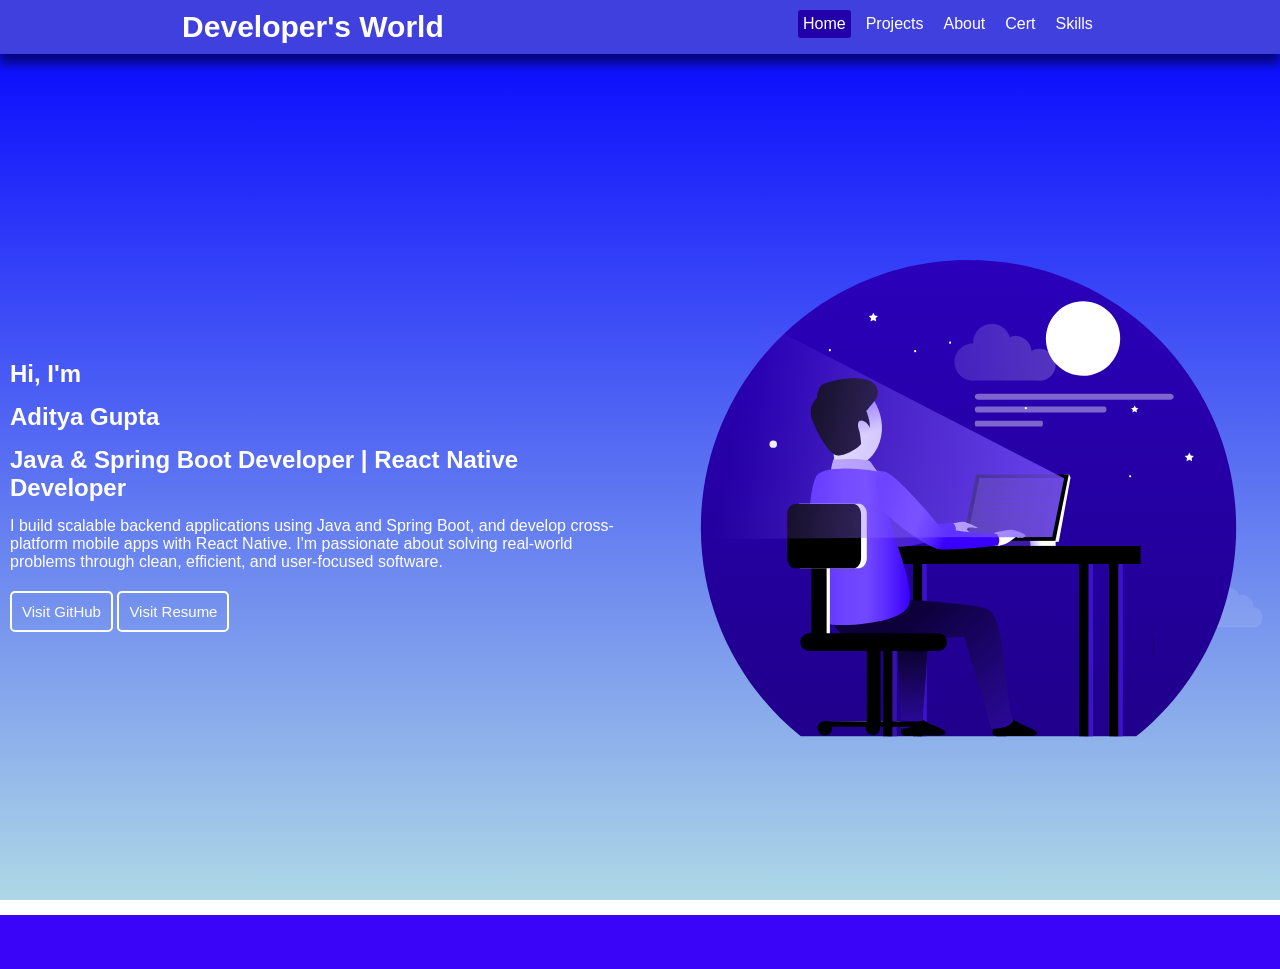
<file: index.html>
<!DOCTYPE html>
<html lang="en">
<head>
  <meta charset="UTF-8">
  <meta http-equiv="refresh" content="0; url=frontend/portfolio.html">
  <title>Redirecting...</title>
</head>
<body>
  Redirecting...
</body>
</html>
</file>
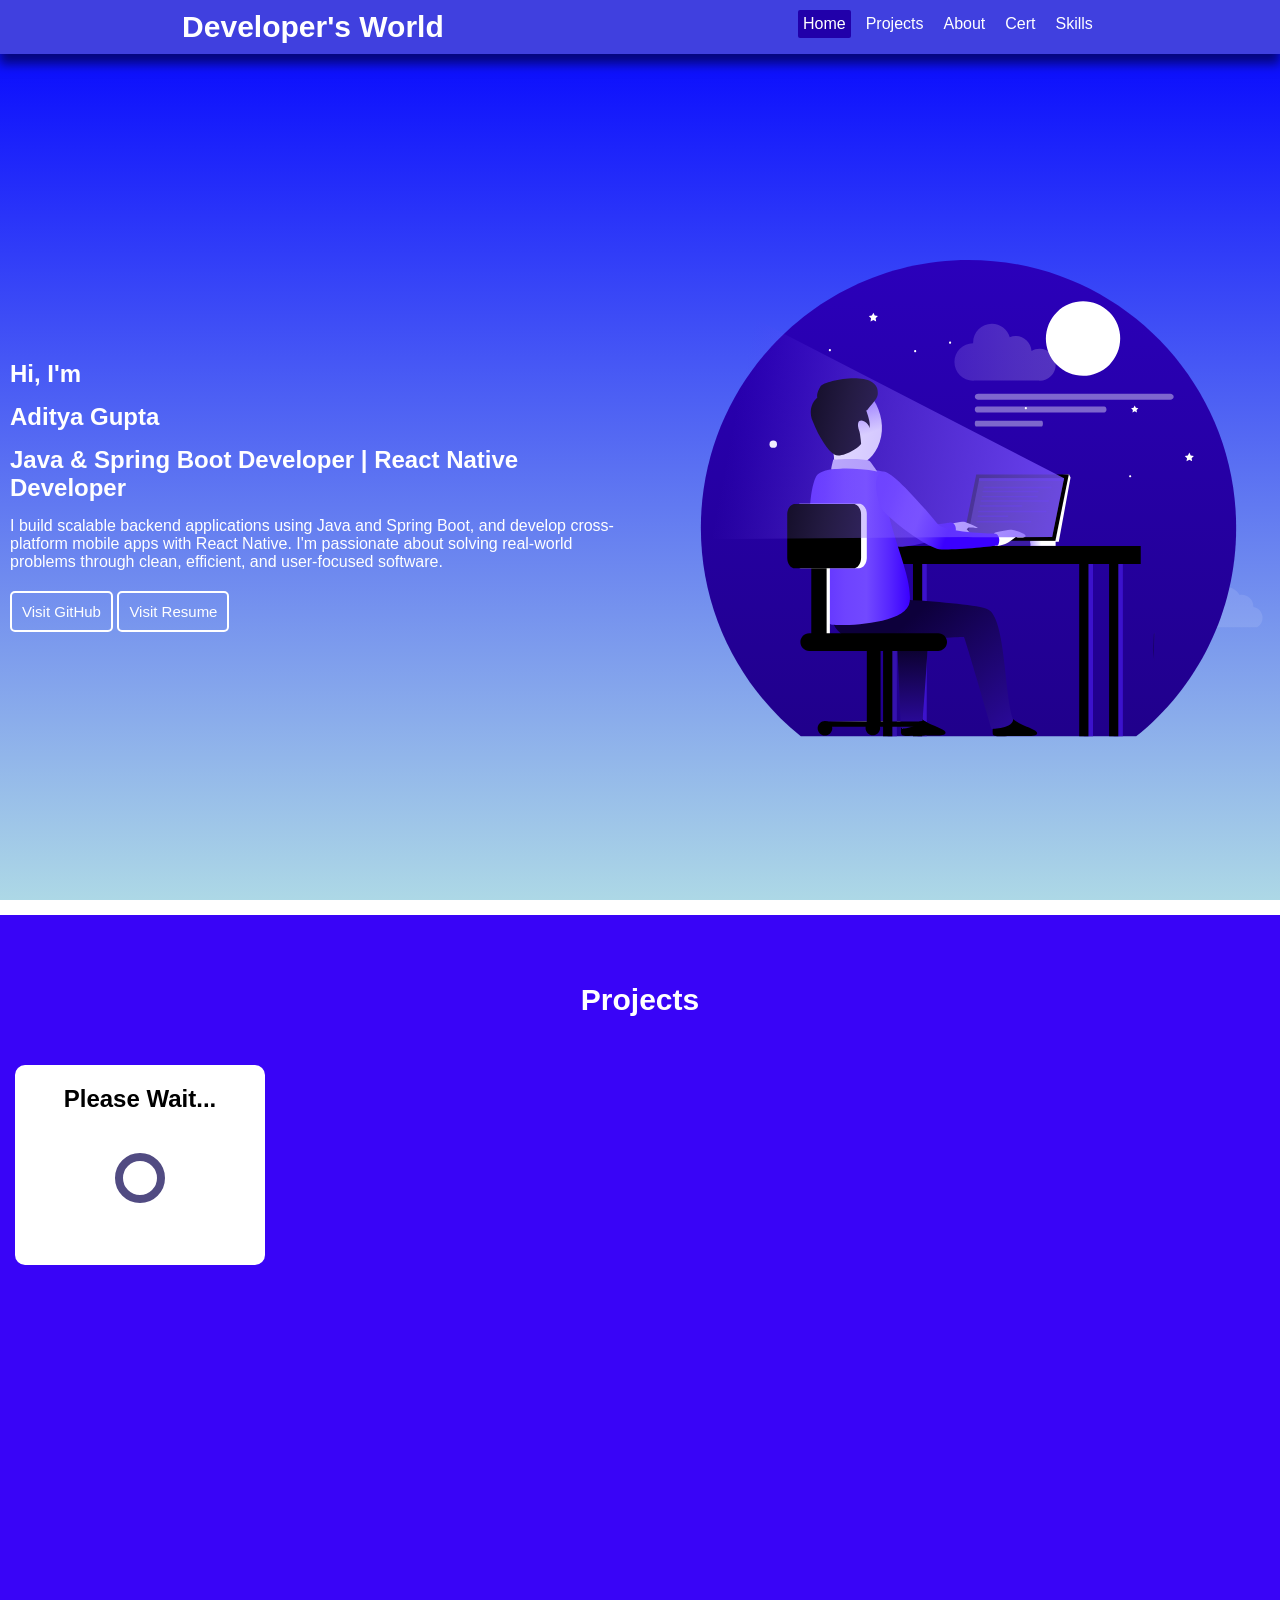
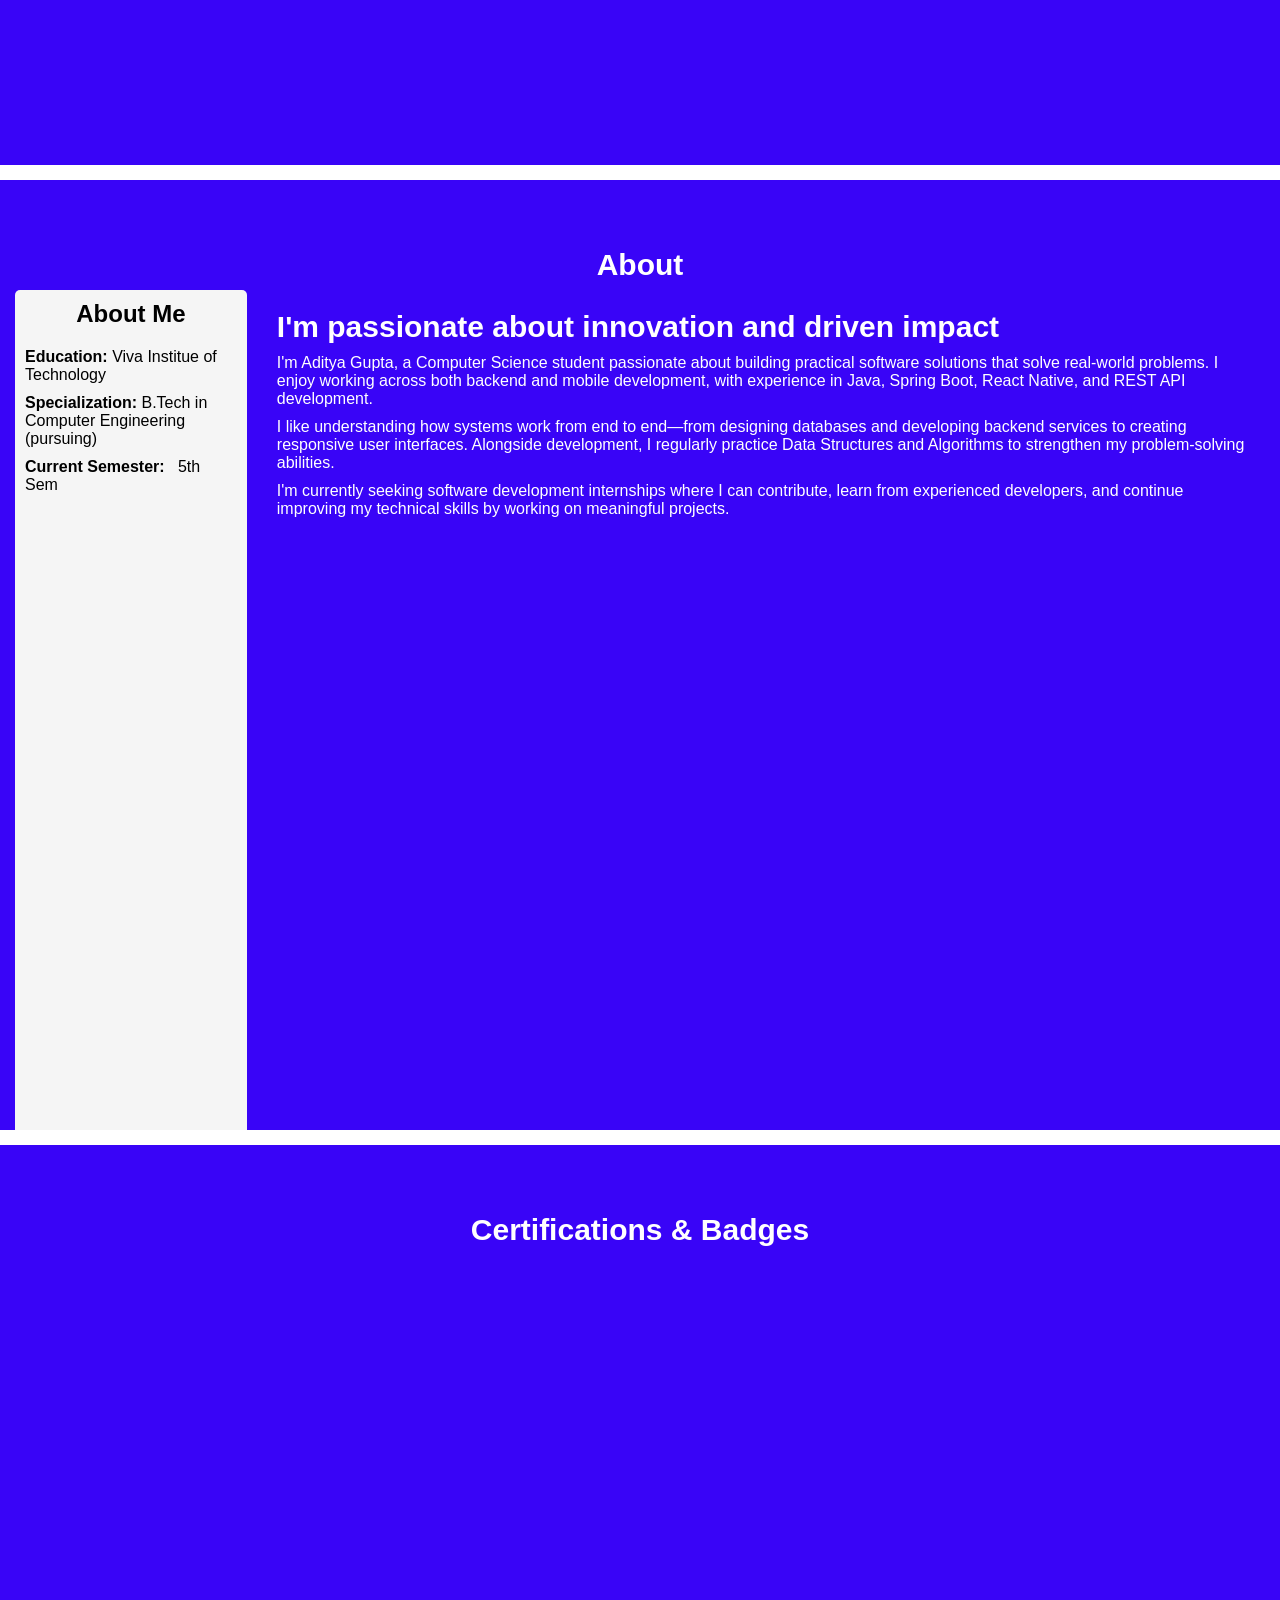
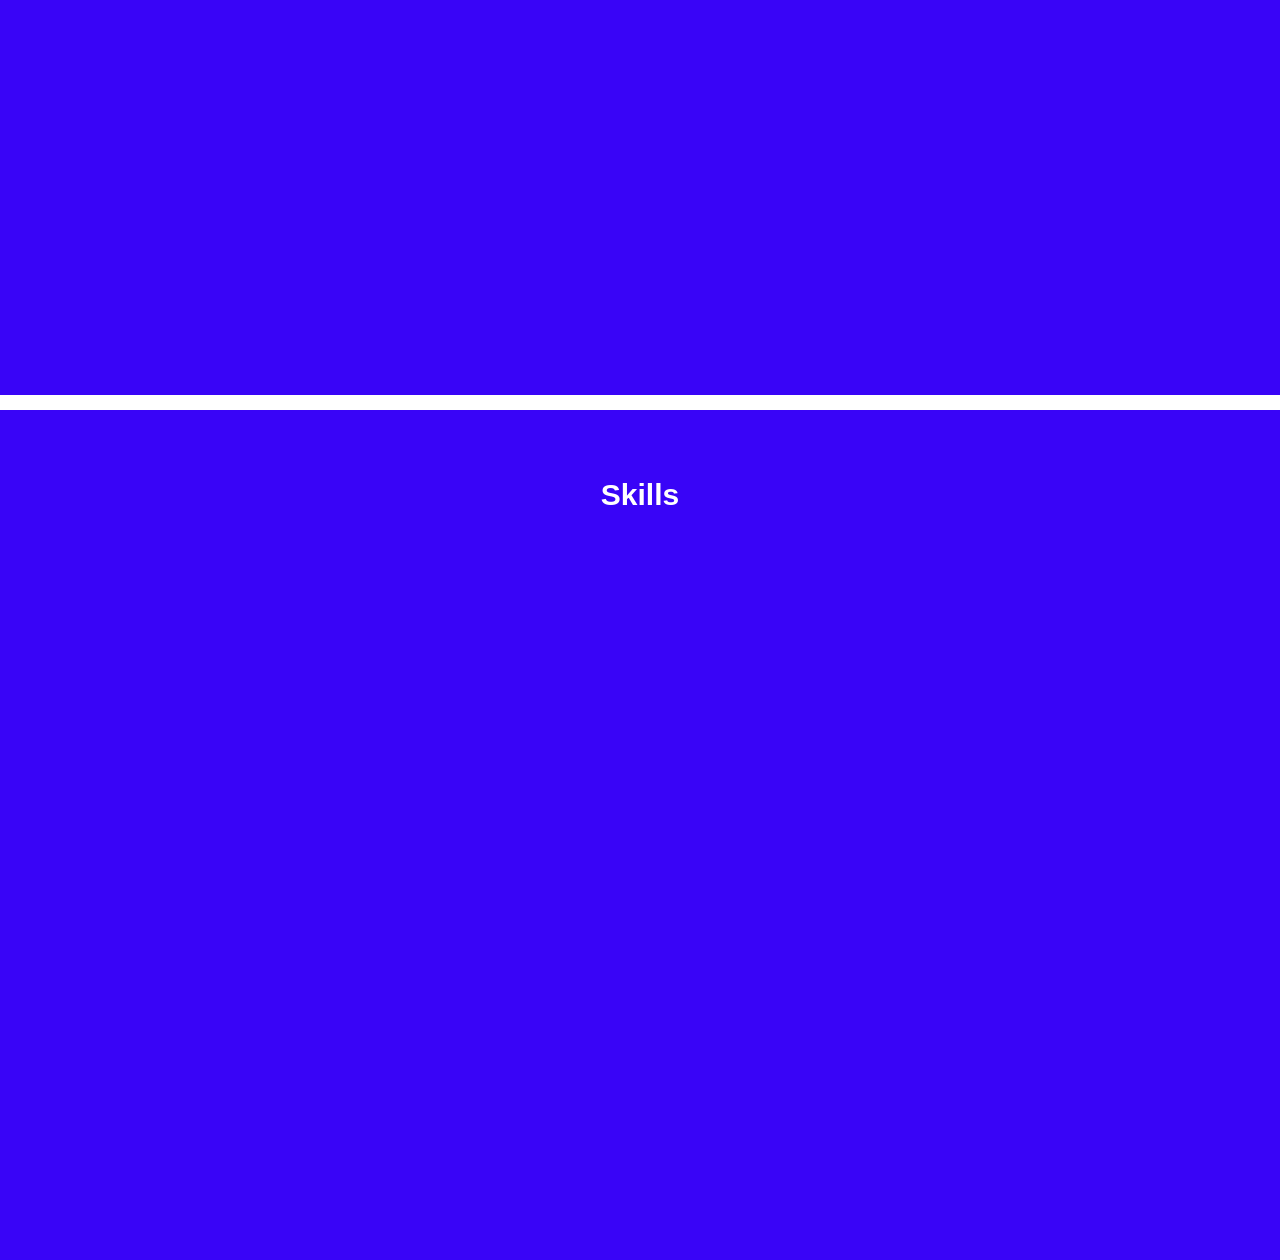
<file: portfolio.html>
<!DOCTYPE html>                                                                        
<html lang="en">
<head>
  <meta charset="UTF-8">
  <meta name="viewport" content="width=device-width, initial-scale=1.0">
  <title>Document</title>
  <link rel="stylesheet" href="portfolio.css">
  <link rel="stylesheet" href="loader.css">
</head>
<body>

  <header>
    <nav>
      <h2 id="headerText">Developer's World</h2>
        <div class="barBox">
           <span class="lineBar"></span>
           <span class="lineBar"></span>
           <span class="lineBar"></span>
        </div>
      <div class="box">
        <ul>
          <a href="#"><li class="buttonActive">Home</li></a>
           <a href="#projects"><li>Projects</li></a>
          <a href="#about"><li>About</li></a>
          <a href="#cert"><li>Cert</li></a>
          <a href="#skills"><li>Skills</li></a>
        </ul>
      </div> 
    </nav>
  </header>


   <main class="main-1"">
    <section class="left-section">
      <div class="heroText">
       <h1>Hi, I'm</h1>
       <h1>Aditya Gupta</h1>
       <h2>Java & Spring Boot Developer | React Native Developer</h2>
      <p>
      I build scalable backend applications using Java and Spring Boot, and develop cross-platform mobile apps with React Native. I'm passionate about solving real-world problems through clean, efficient, and user-focused software. 
      </p>
      </div>
       <div class="action">
         <button onclick='window.open("https://github.com/adityasantoshgupta223")'>Visit GitHub</button>
         <button onclick='window.open("https://drive.google.com/file/d/1ahldU1l53tw5AbUqfJwjg_hvTXVm_Czl/view?usp=drive_link")'>Visit Resume</button>
        </div>
    </section>
    <section class="right-section">
      <img src="./assets/images/man.svg" alt="Error in Uploading Image" />
     </section>
  </main> 

   <div class="bar"></div>

   <main class="projects" id="projects"">
    <p id="linkText">
        <span id="listText">
            <b>Projects</b>
        </span>
    </p>
     <div class="container"></div>
      <div  style="justify-self: center; align-self: center;" class="loaderBox">
        <h2>Please Wait...</h2>
        <div class="loader"></div>
       </div>
  </main>

  <div class="bar"></div>

<main class="about" id="about">
     <p id="linkText">
        <span id="listText">
            <b>About</b>
        </span>
    </p>

     <section class="bigSection">
     <section class="left-section-2">
      <h2>About Me</h2>
       <div class="desc" style="display: flex; flex-direction: column; gap: 10px;">
        <p><b>Education:</b> <span id="edu">Viva Institue of Technology</span></p>
        <p><b>Specialization:</b> <span id="spl">B.Tech in Computer Engineering (pursuing)</span></p>
        <p><b>Current Semester:</b> &nbsp <span id="spl">5th Sem</span></p>

       </div>
     </section>
    <section class="right-section-2">
      <p id="headerText">
        <b>I'm passionate about innovation and driven impact</b>
      </p>

      <p>
        I'm Aditya Gupta, a Computer Science student passionate about building practical software solutions that solve real-world problems. I enjoy working across both backend and mobile development, with experience in Java, Spring Boot, React Native, and REST API development.
        </p>

        <p>
          I like understanding how systems work from end to end—from designing databases and developing backend services to creating responsive user interfaces. Alongside development, I regularly practice Data Structures and Algorithms to strengthen my problem-solving abilities.
        </p>
        
        <p>
          I'm currently seeking software development internships where I can contribute, learn from experienced developers, and continue improving my technical skills by working on meaningful projects.
        </p>
    </section>
  </section>
  </main>

   <div class="bar"></div>
  
  <main class="cert" id="cert">
     <p id="linkText">
        <span id="listText">
            <b>Certifications & Badges</b>
        </span>
    </p>
    <div class="cert-container"></div>

   
  </main>


  <div class="bar"></div>
  <main class="skills" id="skills">
     <p id="linkText">
        <span id="listText">
            <b>Skills</b>
        </span>
    </p>
    <div class="skill-container">
      <div class="row"></div>
      </div>
    </div>
  </main> 

  <script src="config/api.js"></script>
  <script src="portfolio.js"></script>
</body>
</html>
</file>
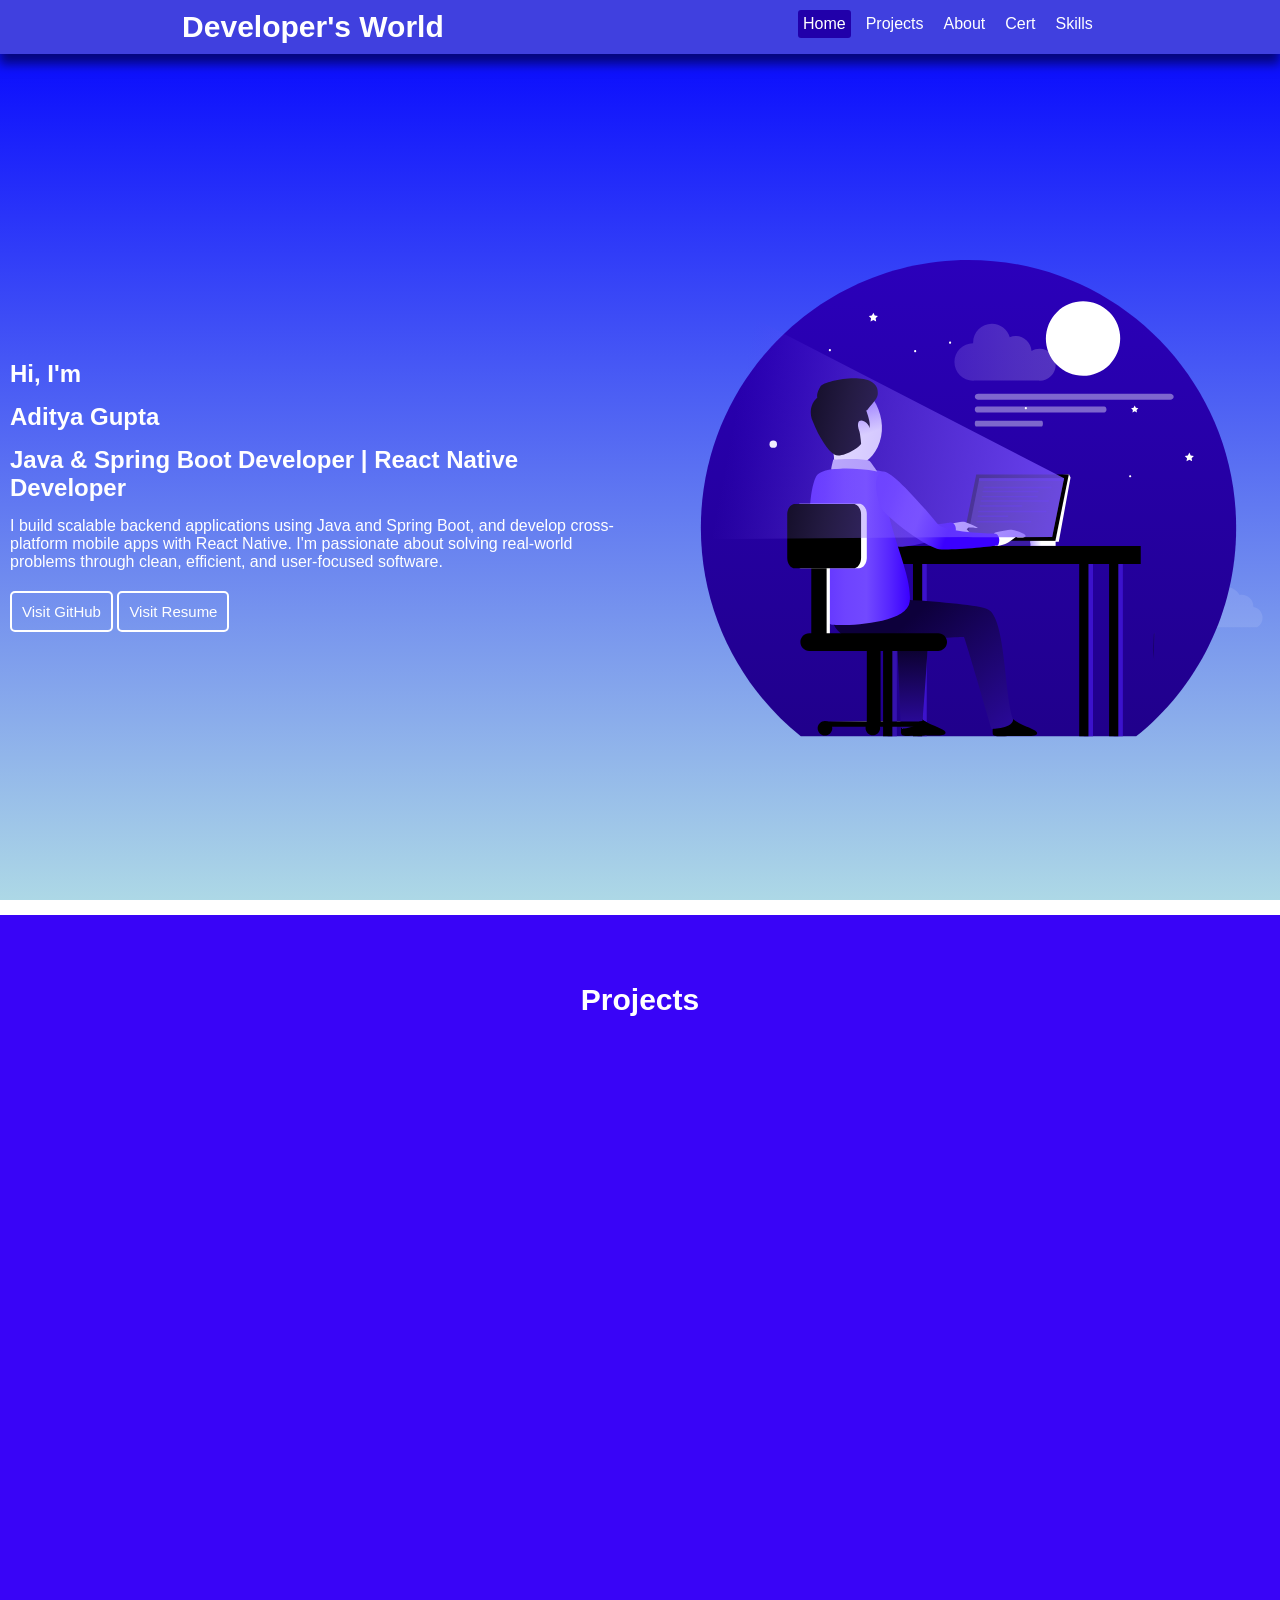
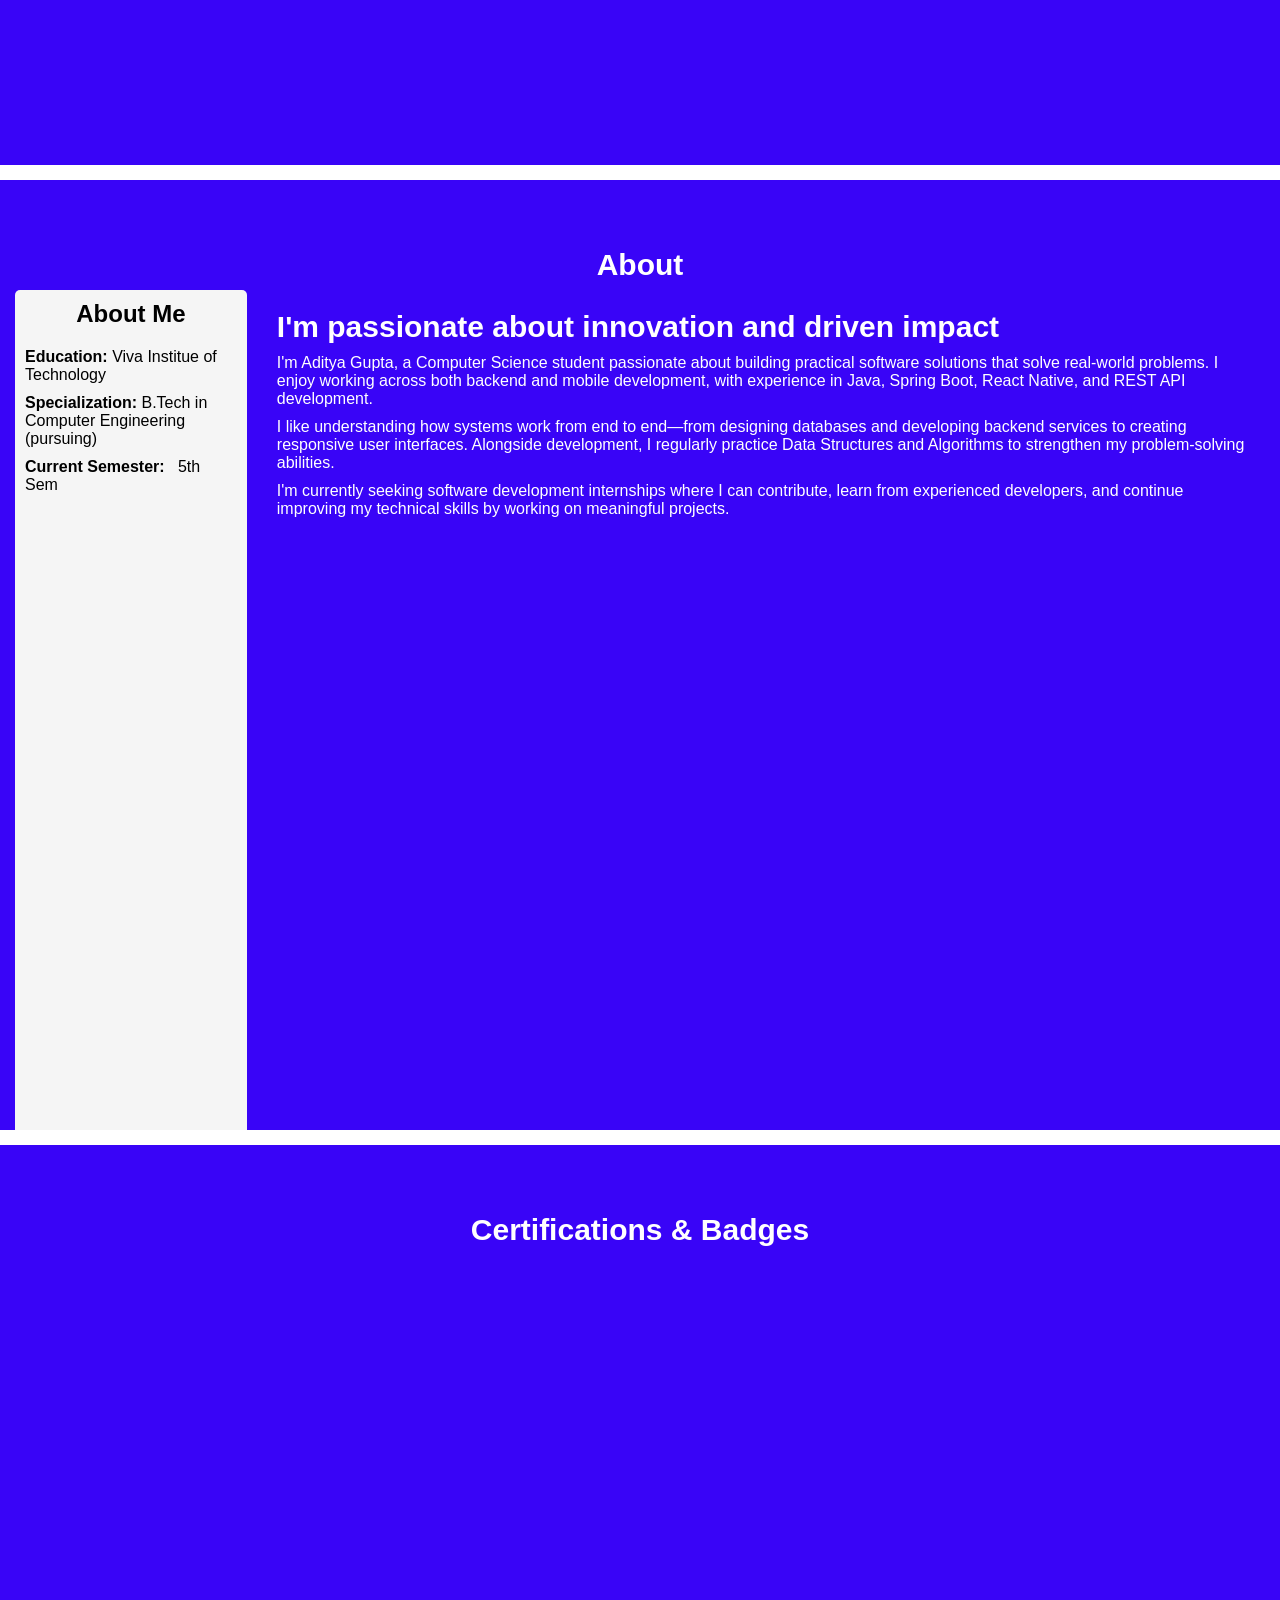
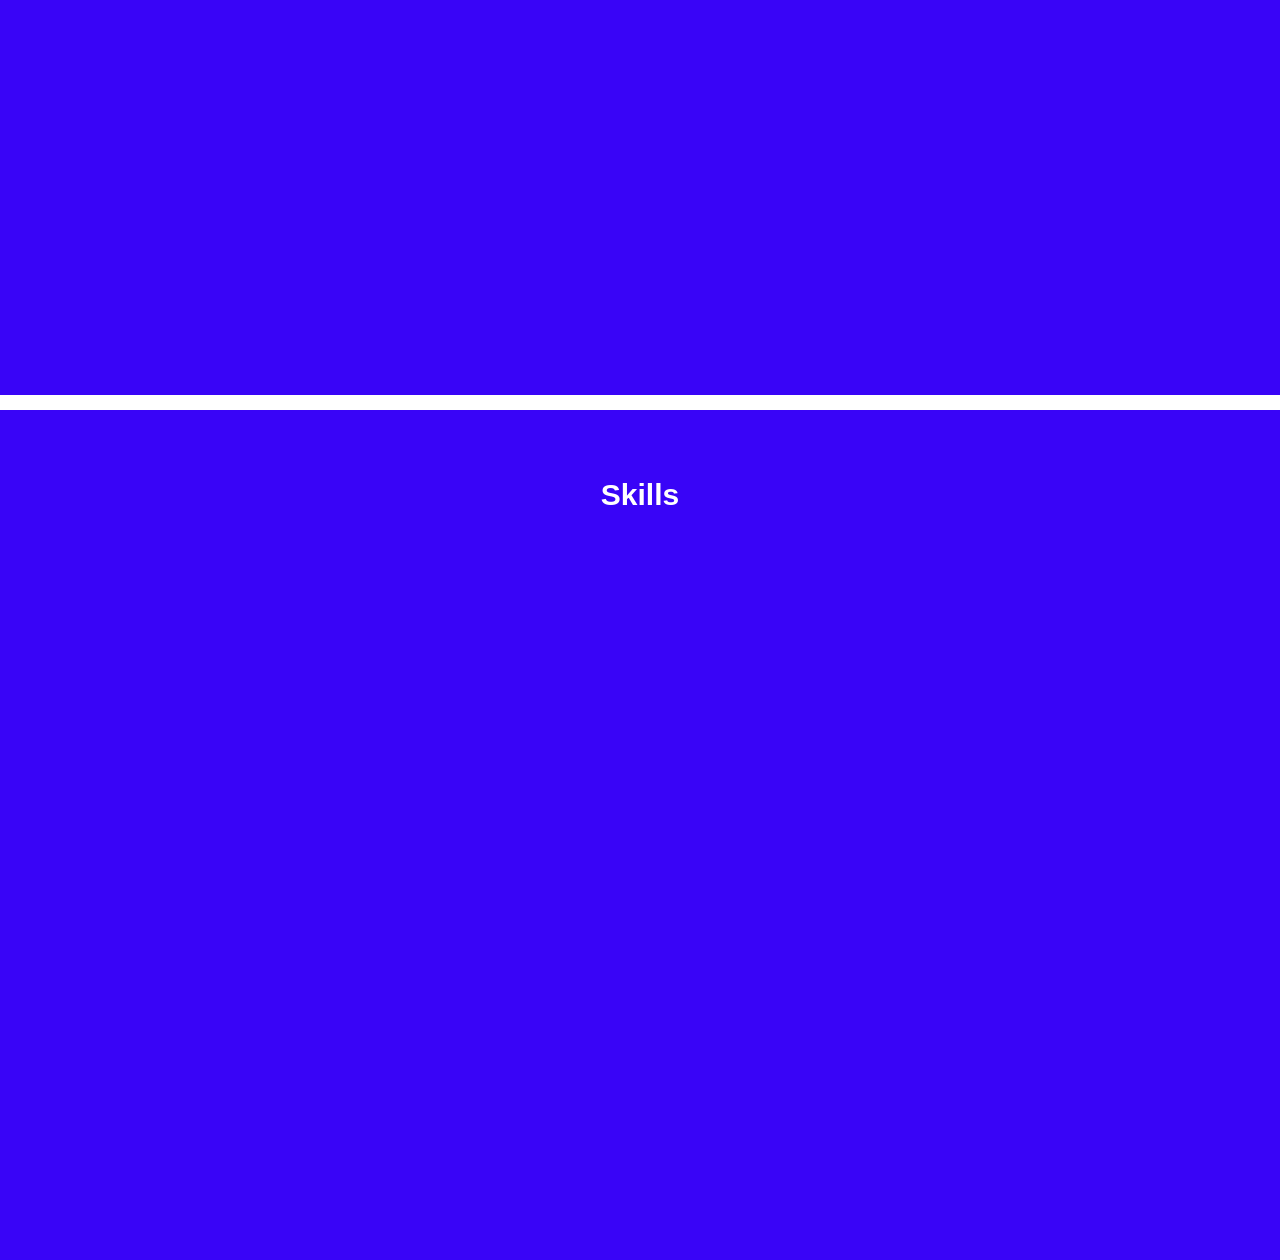
<file: frontend/portfolio.html>
<!DOCTYPE html>                                                                        
<html lang="en">
<head>
  <meta charset="UTF-8">
  <meta name="viewport" content="width=device-width, initial-scale=1.0">
  <title>Portfolio</title>
  <link rel="stylesheet" href="portfolio.css">
  <link rel="stylesheet" href="loader.css">
</head>
<body>

  <header>
    <nav>
      <h2 id="headerText">Developer's World</h2>
        <div class="barBox" onclick="handleNav()">
           <span class="lineBar"></span>
           <span class="lineBar"></span>
           <span class="lineBar"></span>
        </div>
      <div class="box">
        <ul>
          <a href="#"  class="buttonActive"><li>Home</li></a>
           <a href="#projects"><li>Projects</li></a>
          <a href="#about"><li>About</li></a>
          <a href="#cert"><li>Cert</li></a>
          <a href="#skills"><li>Skills</li></a>
        </ul>
      </div> 
    </nav>
  </header>


   <main class="main-1">
    <section class="left-section">
      <div class="heroText">
       <h1>Hi, I'm</h1>
       <h1>Aditya Gupta</h1>
       <h2>Java & Spring Boot Developer | React Native Developer</h2>
      <p>
      I build scalable backend applications using Java and Spring Boot, and develop cross-platform mobile apps with React Native. I'm passionate about solving real-world problems through clean, efficient, and user-focused software. 
      </p>
      </div>
       <div class="action">
         <button onclick='window.open("https://github.com/adityasantoshgupta223")'>Visit GitHub</button>
         <button onclick='window.open("https://drive.google.com/file/d/1ahldU1l53tw5AbUqfJwjg_hvTXVm_Czl/view?usp=drive_link")'>Visit Resume</button>
        </div>
    </section>
    <section class="right-section">
      <img src="../assets/images/man.svg" alt="Error in Uploading Image" />
     </section>
  </main> 

   <div class="bar"></div>

   <main class="projects" id="projects"">
    <p id="linkText">
        <span id="listText">
            <b>Projects</b>
        </span>
    </p>

     <div class="container"></div>
  </main>

  <div class="bar"></div>

<main class="about" id="about">
     <p id="linkText">
        <span id="listText">
            <b>About</b>
        </span>
    </p>

     <section class="bigSection">
     <section class="left-section-2">
      <h2>About Me</h2>
       <div class="desc" style="display: flex; flex-direction: column; gap: 10px;">
        <p><b>Education:</b> <span id="edu">Viva Institue of Technology</span></p>
        <p><b>Specialization:</b> <span id="spl">B.Tech in Computer Engineering (pursuing)</span></p>
        <p><b>Current Semester:</b> &nbsp <span id="spl">5th Sem</span></p>

       </div>
     </section>
    <section class="right-section-2">
      <p id="headerText">
        <b>I'm passionate about innovation and driven impact</b>
      </p>

      <p>
        I'm Aditya Gupta, a Computer Science student passionate about building practical software solutions that solve real-world problems. I enjoy working across both backend and mobile development, with experience in Java, Spring Boot, React Native, and REST API development.
        </p>

        <p>
          I like understanding how systems work from end to end—from designing databases and developing backend services to creating responsive user interfaces. Alongside development, I regularly practice Data Structures and Algorithms to strengthen my problem-solving abilities.
        </p>
        
        <p>
          I'm currently seeking software development internships where I can contribute, learn from experienced developers, and continue improving my technical skills by working on meaningful projects.
        </p>
    </section>
  </section>
  </main>

   <div class="bar"></div>
  
  <main class="cert" id="cert">
     <p id="linkText">
        <span id="listText">
            <b>Certifications & Badges</b>
        </span>
    </p>

    <div class="cert-container"></div>
  </main>


  <div class="bar"></div>
  <main class="skills" id="skills">
     <p id="linkText">
        <span id="listText">
            <b>Skills</b>
        </span>
    </p>
    <div class="skill-container">
      
      <div class="row"></div>
    </div>
  </main> 

  <script src="../config/api.js"></script>
  <script src="../portfolio.js"></script>
  <script src="../animation.js"></script>
</body>
</html>
</file>
<file: portfolio.css>
* {
    margin: 0;
    padding: 0;
    box-sizing: border-box;
}

/* Header Section */

header {
    width: 100vw;
}

.barBox{
    padding: 5px;
    width: 35px;
    height: 35px;
    border-radius: 50%;
    border: 2px solid white;
    justify-content: center;
    align-items: center;
    cursor: pointer;
    display: none;
    flex-direction: column;
    justify-content: center;
    align-items: center;
    row-gap: 2px;
}

.lineBar{
    display: block;
    width: 22px;
    height: 3px;
    background-color: white;
    transition: all 0.3s ease-in-out;
}

.barBox.active .lineBar:nth-child(2){
    opacity: 0;
}
.barBox.active .lineBar:nth-child(1){
    transform: translateY(5px) rotateZ(45deg);
}
.barBox.active .lineBar:nth-child(3){
    transform: translateY(-5px) rotateZ(-45deg);
}

nav {
    width: 100%;
    padding: 10px 5px;
    display: flex;
    justify-content: space-around;
    background-color: rgb(64, 64, 223);
    box-shadow: 0 10px 10px rgba(0, 0, 0, 0.5);
    color: white;
    font-family: Arial, Helvetica, sans-serif;
    position: fixed;
    z-index: 1000;
}

nav ul {
    display: flex;
    gap: 10px;
    list-style: none;
}

nav ul li {
    padding: 5px;
    border-radius: 2px;
    cursor: pointer;
}

nav ul a {
    text-decoration: none;
    color: white;
}

nav ul li:hover {
    background-color: white;
    color: darkblue;
    transition-timing-function: ease-in-out;
}

nav ul li.buttonActive{
    background: rgb(33, 0, 170);
    color: white;
    transition-timing-function: ease-in-out; 
}



/*  Hero Section */
.main-1 {
    width: 100%;
    min-height: 100vh;
    padding-top: 8%;
    padding-bottom: 10px;
    display: flex;
    background-image: linear-gradient(to top, lightblue, blue);
}
/* flex: .5; */

.left-section,
.right-section {
    flex: 0 0 50%;
    /* width: 100%;
    height: 100%; */
}

.action button {
    border-color: white;
    color: white;
}

.action button:hover {
    border: 2px solid blue;
}

.left-section {
    width: 100%;
    padding: 0 10px;
    color: white;
    display: flex;
    flex-direction: column;
    justify-content: center;
    gap: 20px;
    font-family: Arial, Helvetica, sans-serif;
}

.heroText {
    width: 100%;
    display: flex;
    flex-direction: column;
    row-gap: 15px;
}

#headerText {
    font-size: 30px;
}

.right-section img {
    width: 100%;
    height: 100%;
    background-position: center;
    background-size: cover;
}

#listText {
    font-size: 30px;
    display: flex;
    justify-content: center;
    align-items: center;
}


/* Project Section */
.projects, .about, .cert, .skills {
    width: 100%;
    min-height: calc(100vh - 50px);
    padding: 60px 15px 10px 15px;
    font-family: Arial, Helvetica, sans-serif;
    background-color: rgb(57, 4, 247);
    color: white;
}

.container, .cert-container {
    margin-top: 40px;
    width: 100%;
    display: flex;
    flex-direction: column;
    gap: 10px;
}

.card {
    width: 100%;
    padding: 10px;
    box-shadow: 0 0 12px rgb(102, 94, 94);
    border-radius: 5px;
    background-color: white;
    font-size: large;
    cursor: pointer;
    transition: transform 0.3s ease-out, background-color 0.3s ease-out;
    color: black;
}

.card-box {
    display: flex;
    justify-content: space-evenly;
    gap: 20px;
}

.info-box {
    width: 100%;
    gap: 5px;
    display: -webkit-box;
    -webkit-box-orient: vertical;
    -webkit-line-clamp: 2;
     line-clamp: 3;
     overflow: hidden; 
     
    overflow-wrap: break-word;
    word-break: normal;
    hyphens: auto;
}

.info-box p {
    max-lines: 2;
    line-clamp: 2;
}

.photo {
    width: 200px;
    aspect-ratio: 2/1;
}

.photo img {
    height: 100%;
    width: 100%;
    border-radius: 5px;
    background-size: cover;
    background-position: center;
}

.image-error {
    border: 2px solid rgb(73, 72, 72);
}

.btn-box,
.actions {
    padding: 10px;
    display: flex;
    gap: 10px;
}

button {
    padding: 10px;
    border-radius: 5px;
    cursor: pointer;
    border: 2px solid blue;
    color: blue;
    background-color: transparent;
    font-size: 15px;
}

button:hover {
    background-color: blue;
    color: white;
}

.hide {
    display: none;
}

.card:hover {
    transform: scale(1.005);
}

/* About Section */
.about{
    padding-bottom: 0;
}

#listText:hover {
    border-bottom: 2px solid white;
}

#linkText {
    width: (100vw - 12px);
    height: 50px;
    display: flex;
    justify-content: center;
    align-items: center;
}

.about .bigSection {
    height: 100%;
    display: flex;
    gap: 20px;
    align-items: stretch;
}


.left-section-2 {
    height: auto;
    min-height: calc(100vh - 60px);
    padding: 10px;
    background-color: whitesmoke;
    color: black;
    border-top-left-radius: 5px;
    border-top-right-radius: 5px;
    display: flex;
    align-items: center;
    gap: 20px;
    flex-direction: column;
}

.right-section-2 {
    padding: 20px 10px;
    height: auto;
    display: flex;
    flex-direction: column;
    align-items: flex-start;
    gap: 10px;
}


/* Bar Seperator */

.bar {
    width: 100%;
    height: 15px;
    background-color: white;
}


.cert-container {
    display: grid;
    grid-template-columns: repeat(auto-fill, minmax(250px, 1fr));
    gap: 20px;
    justify-items: center;
}

.certCard {
    width: 100%;
    max-width: 250px;
    height: 300px;
    padding: 15px;
    box-shadow: 0 0 12px rgb(102, 94, 94);
    border-radius: 5px;
    gap: 2px;
    cursor: pointer;
    background-color: white;
    display: flex;
    flex-direction: column;
    justify-content: space-between;
    transition: transform 0.3s ease-in;
}

.imgBox {
    width: 100%;
    height: 80%;
}

.imgBox img {
    width: 100%;
    height: 100%;
    border-radius: 5px;
    background-size: cover;
    background-position: center;
}

.imgBox object {
    width: 100%;
    height: 100%;
}

.certCard:hover {
    transform: scale(1.05);
}



.skill-container .row {
    width: 100%;
    padding-top: 20px;
    display: grid;
    grid-template-columns: repeat(auto-fit, minmax(120px, 1fr));
    gap: 1.5rem;

}

.skill-card {
    padding: 5px;
    width: 100%;
    max-width: 120px;
    height: 90px;
    background-color: white;
    border-radius: 5px;
    display: flex;
    flex-direction: column;
    align-items: center;
}

.skill-card img {
    width: 50px;
    height: 50px;
    background-size: cover;
    background-position: center;
}

.skill-card span {
    color: blue;
    font-weight: 500;
    font-size: 18px;
    /* text-align: center; */
    font-family: 'Segoe UI', Tahoma, Geneva, Verdana, sans-serif;
}

.skill-card:hover {
    transform: scale(1.2);
    box-shadow: 0 10px 30px rgba(0,0,0,.18);
}


@media (max-width: 880px) {
    nav{
        padding-left: 15px;
        padding-right: 15px;
        justify-content: space-between;
    }
    .box{
        width: 250px;
        height: 100vh;
        background: transparent;
        backdrop-filter: blur(10px);
        position: absolute;
        box-shadow: 0 10px 10px rgba(0, 0, 0, 0.5);
        top: 0;
        right: 0;
        z-index: 999;
        padding: 5rem 1.5rem;
        display: none;
    }
    .box.active{
        display: flex;
    }
    .box ul{
        width: 100%;
        flex-direction: column;
    }

    .barBox{
        display: flex;
        align-items: flex-end;
        justify-self: flex-end;
        z-index: 1000;
    }

    .barBox.active{
        display: flex;
    }
    .left-section-2{
        margin-top: 25px;
    }
    .left-section-2, .right-section-2{
        width: 50%;
    }

    .cert-container{
    grid-template-columns: repeat(auto-fill, minmax(210px, 1fr));
    }
}

@media (max-width: 430px) {
    #headerText{
        font-size: 20px;
    }
    .main-1{
        flex-direction: column-reverse;
        padding-top: 60px;
        gap: 30px;
    }
    .box{
        width: 100%;
    }
    .left-section-2{
        height: 100%;
        min-height: calc(100% - 50px);
        border-radius: 5px;
    }
    .left-section-2, .right-section-2{
         width: 100%;
    }
    .right-section-2{
        height: 50%;
        align-items: center;
    }
    .about .bigSection{
       flex-direction: column;
    }

    .card-box{
        flex-direction: column-reverse;
    }
    
    .btn-box{
     width: 100%;
     flex-direction: column;
    }
}
</file>
<file: loader.css>
* {
    margin: 0;
    padding: 0;
    box-sizing: border-box;
}

.loaderBox{
    padding: 20px;
    width: 250px;
    height: 200px;
    background-color: white;
    color: black;
    display: flex;
    flex-direction: column;
    align-items: center;
    border-radius: 10px;
    position: relative;
    inset: 0;
    align-self: center;
    justify-self: center;
    z-index: 9999;
}
.loader {
    margin: 40px;
  width: 50px;
  aspect-ratio: 1;
  border-radius: 50%;
  border: 8px solid #514b82;
  animation:
    l20-1 0.8s infinite linear alternate,
    l20-2 1.6s infinite linear;
}
@keyframes l20-1{
   0%    {clip-path: polygon(50% 50%,0       0,  50%   0%,  50%    0%, 50%    0%, 50%    0%, 50%    0% )}
   12.5% {clip-path: polygon(50% 50%,0       0,  50%   0%,  100%   0%, 100%   0%, 100%   0%, 100%   0% )}
   25%   {clip-path: polygon(50% 50%,0       0,  50%   0%,  100%   0%, 100% 100%, 100% 100%, 100% 100% )}
   50%   {clip-path: polygon(50% 50%,0       0,  50%   0%,  100%   0%, 100% 100%, 50%  100%, 0%   100% )}
   62.5% {clip-path: polygon(50% 50%,100%    0, 100%   0%,  100%   0%, 100% 100%, 50%  100%, 0%   100% )}
   75%   {clip-path: polygon(50% 50%,100% 100%, 100% 100%,  100% 100%, 100% 100%, 50%  100%, 0%   100% )}
   100%  {clip-path: polygon(50% 50%,50%  100%,  50% 100%,   50% 100%,  50% 100%, 50%  100%, 0%   100% )}
}
@keyframes l20-2{ 
  0%    {transform:scaleY(1)  rotate(0deg)}
  49.99%{transform:scaleY(1)  rotate(135deg)}
  50%   {transform:scaleY(-1) rotate(0deg)}
  100%  {transform:scaleY(-1) rotate(-135deg)}
}
</file>
<file: frontend/portfolio.css>
* {
    margin: 0;
    padding: 0;
    box-sizing: border-box;
}

/* Header Section */

header {
    width: 100vw;
}

.barBox {
    padding: 5px;
    width: 35px;
    height: 35px;
    border-radius: 50%;
    border: 2px solid white;
    justify-content: center;
    align-items: center;
    cursor: pointer;
    display: none;
    flex-direction: column;
    justify-content: center;
    align-items: center;
    row-gap: 2px;
}

.lineBar {
    display: block;
    width: 22px;
    height: 3px;
    background-color: white;
    transition: all 0.3s ease-in-out;
}

.barBox.active .lineBar:nth-child(2) {
    opacity: 0;
}

.barBox.active .lineBar:nth-child(1) {
    transform: translateY(5px) rotateZ(45deg);
}

.barBox.active .lineBar:nth-child(3) {
    transform: translateY(-5px) rotateZ(-45deg);
}

nav {
    width: 100%;
    padding: 10px 5px;
    display: flex;
    justify-content: space-around;
    background-color: rgb(64, 64, 223);
    box-shadow: 0 10px 10px rgba(0, 0, 0, 0.5);
    color: white;
    font-family: Arial, Helvetica, sans-serif;
    position: fixed;
    z-index: 1000;
}

nav ul {
    display: flex;
    gap: 10px;
    list-style: none;
}

.box a {
    padding: 5px;
    border-radius: 3px;
    cursor: pointer;
}

nav ul a {
    text-decoration: none;
    color: white;
}

.box a:hover {
    background-color: white;
    color: darkblue;
    transition-timing-function: ease-in-out;
}

.box a.buttonActive {
    background: rgb(33, 0, 170);
    color: white;
    transition-timing-function: ease-in-out;
    transition-duration: 2ms;
}



/*  Hero Section */
.main-1 {
    width: 100%;
    min-height: 100vh;
    padding-top: 8%;
    padding-bottom: 10px;
    display: flex;
    background-image: linear-gradient(to top, lightblue, blue);
}

/* flex: .5; */

.left-section,
.right-section {
    flex: 0 0 50%;
    /* width: 100%;
    height: 100%; */
}

.action button {
    border-color: white;
    color: white;
}

.action button:hover {
    border: 2px solid blue;
}

.left-section {
    width: 100%;
    padding: 0 10px;
    color: white;
    display: flex;
    flex-direction: column;
    justify-content: center;
    gap: 20px;
    font-family: Arial, Helvetica, sans-serif;
}

.heroText {
    width: 100%;
    display: flex;
    flex-direction: column;
    row-gap: 15px;
}

#headerText {
    font-size: 30px;
}

.right-section img {
    width: 100%;
    height: 100%;
    background-position: center;
    background-size: cover;
}

#listText {
    font-size: 30px;
    display: flex;
    justify-content: center;
    align-items: center;
}


/* Project Section */
.projects,
.about,
.cert,
.skills {
    width: 100%;
    min-height: calc(100vh - 50px);
    padding: 60px 15px 10px 15px;
    font-family: Arial, Helvetica, sans-serif;
    background-color: rgb(57, 4, 247);
    color: white;
}

.container,
.cert-container {
    margin-top: 40px;
    width: 100%;
    display: flex;
    flex-direction: column;
    gap: 10px;
}

.card {
    width: 100%;
    padding: 10px;
    box-shadow: 0 0 12px rgb(102, 94, 94);
    border-radius: 5px;
    background-color: white;
    font-size: large;
    cursor: pointer;
    transition: transform 0.3s ease-out, background-color 0.3s ease-out;
    color: black;
}

.card-box {
    display: flex;
    justify-content: space-evenly;
    gap: 20px;
}

.info-box {
    width: 100%;
    gap: 5px;
    display: -webkit-box;
    -webkit-box-orient: vertical;
    -webkit-line-clamp: 2;
    line-clamp: 3;
    overflow: hidden;

    overflow-wrap: break-word;
    word-break: normal;
    hyphens: auto;
}

.info-box p {
    max-lines: 2;
    line-clamp: 2;
}

.photo {
    width: 200px;
    aspect-ratio: 2/1;
}

.photo img {
    height: 100%;
    width: 100%;
    border-radius: 5px;
    background-size: cover;
    background-position: center;
}

.image-error {
    border: 2px solid rgb(73, 72, 72);
}

.btn-box,
.actions {
    padding: 10px;
    display: flex;
    gap: 10px;
}

.btn-box a button {
    width: 100%;
}

button {
    padding: 10px;
    border-radius: 5px;
    cursor: pointer;
    border: 2px solid blue;
    color: blue;
    background-color: transparent;
    font-size: 15px;
}

button:hover {
    background-color: blue;
    color: white;
}

.hide {
    display: none;
}

.card:hover {
    transform: scale(1.005);
}

/* About Section */
.about {
    padding-bottom: 0;
}

#listText:hover {
    border-bottom: 2px solid white;
}

#linkText {
    width: (100vw - 12px);
    height: 50px;
    display: flex;
    justify-content: center;
    align-items: center;
}

.about .bigSection {
    height: 100%;
    display: flex;
    gap: 20px;
    align-items: stretch;
}


.left-section-2 {
    height: auto;
    min-height: calc(100vh - 60px);
    padding: 10px;
    background-color: whitesmoke;
    color: black;
    border-top-left-radius: 5px;
    border-top-right-radius: 5px;
    display: flex;
    align-items: center;
    gap: 20px;
    flex-direction: column;
}

.right-section-2 {
    padding: 20px 10px;
    height: auto;
    display: flex;
    flex-direction: column;
    align-items: flex-start;
    gap: 10px;
}


/* Bar Seperator */

.bar {
    width: 100%;
    height: 15px;
    background-color: white;
}


.cert-container {
    display: grid;
    grid-template-columns: repeat(auto-fill, minmax(250px, 1fr));
    gap: 20px;
    justify-items: center;
}

.certCard {
    width: 100%;
    max-width: 250px;
    height: 300px;
    padding: 15px;
    box-shadow: 0 0 12px rgb(102, 94, 94);
    border-radius: 5px;
    gap: 2px;
    cursor: pointer;
    background-color: white;
    display: flex;
    flex-direction: column;
    justify-content: space-between;
    transition: transform 0.3s ease-in;
    color: black;
}

.imgBox {
    width: 100%;
    height: 80%;
}

.imgBox img {
    width: 100%;
    height: 100%;
    border-radius: 5px;
    background-size: cover;
    background-position: center;
}


.imgBox object {
    width: 100%;
    height: 100%;
}

.certCard:hover {
    transform: scale(1.05);
}



.skill-container .row {
    width: 100%;
    padding-top: 20px;
    display: grid;
    grid-template-columns: repeat(auto-fit, minmax(120px, 1fr));
    gap: 1.5rem;
    justify-items: center;

}

.skill-card {
    padding: 5px;
    width: 100%;
    max-width: 120px;
    height: 90px;

    background-color: white;
    border-radius: 5px;

    position: relative;
    display: flex;
    flex-direction: column;
    align-items: center;

     z-index: 1;
     transition: transform 0.5s ease;
}

.skill-card img {
    width: 50px;
    height: 50px;
    background-size: cover;
    background-position: center; 
}

.skill-card span {
    display: block;
    width: 100%;

    overflow: hidden;
    white-space: nowrap;
    text-overflow: ellipsis;
    text-align: center;

    color: blue;
    font-weight: 500;
    font-size: 18px;
    font-family: 'Segoe UI', Tahoma, Geneva, Verdana, sans-serif;
}

.skill-card:hover {
    transform: scale(1.1);
    box-shadow: 0 10px 30px rgba(0, 0, 0, .18);
    z-index: 100;

}

.skill-card:hover span::after {
    content: attr(title);

    position: absolute;
    left: 50%;
    top: 100%;
    transform: translateX(-50%);

    width: max-content;
    max-width: 250px;

    padding: 8px 12px;
    background: #333;
    color: white;

    border-radius: 6px;
    font-size: 14px;
}

@media (max-width: 880px) {
    nav {
        padding-left: 15px;
        padding-right: 15px;
        justify-content: space-between;
    }

    .box {
        width: 250px;
        height: 100vh;
        background: transparent;
        backdrop-filter: blur(10px);
        position: absolute;
        box-shadow: 0 10px 10px rgba(0, 0, 0, 0.5);
        top: 0;
        right: 0;
        z-index: 999;
        padding: 5rem 1.5rem;
        display: none;
    }

    .box.active {
        display: flex;
    }

    .box ul {
        width: 100%;
        flex-direction: column;
    }

    .barBox {
        display: flex;
        align-items: flex-end;
        justify-self: flex-end;
        z-index: 1000;
    }

    .barBox.active {
        display: flex;
    }

    .left-section-2 {
        margin-top: 25px;
    }

    .left-section-2,
    .right-section-2 {
        width: 50%;
    }

    .cert-container {
        grid-template-columns: repeat(auto-fill, minmax(210px, 1fr));
    }
}

@media (max-width: 430px) {
    #headerText {
        font-size: 20px;
    }

    .main-1 {
        flex-direction: column-reverse;
        padding-top: 60px;
        gap: 30px;
    }

    .box {
        width: 100%;
    }

    .left-section-2 {
        height: 100%;
        min-height: calc(100% - 50px);
        border-radius: 5px;
    }

    .left-section-2,
    .right-section-2 {
        width: 100%;
    }

    .right-section-2 {
        height: 50%;
        align-items: center;
    }

    .about .bigSection {
        flex-direction: column;
    }

    .card-box {
        flex-direction: column-reverse;
    }

    .btn-box {
        width: 100%;
        flex-direction: column;
    }
}
</file>
<file: frontend/loader.css>
* {
    margin: 0;
    padding: 0;
    box-sizing: border-box;
}

.loaderBox{
    padding: 20px;
    width: 250px;
    height: 200px;
    background-color: white;
    color: black;
    display: flex;
    flex-direction: column;
    align-items: center;
    border-radius: 10px;
    position: relative;
    inset: 0;
    align-self: center;
    justify-self: center;
    z-index: 999;
}
.loader {
    margin: 40px;
  width: 50px;
  aspect-ratio: 1;
  border-radius: 50%;
  border: 8px solid #514b82;
  animation:
    l20-1 0.8s infinite linear alternate,
    l20-2 1.6s infinite linear;
}
@keyframes l20-1{
   0%    {clip-path: polygon(50% 50%,0       0,  50%   0%,  50%    0%, 50%    0%, 50%    0%, 50%    0% )}
   12.5% {clip-path: polygon(50% 50%,0       0,  50%   0%,  100%   0%, 100%   0%, 100%   0%, 100%   0% )}
   25%   {clip-path: polygon(50% 50%,0       0,  50%   0%,  100%   0%, 100% 100%, 100% 100%, 100% 100% )}
   50%   {clip-path: polygon(50% 50%,0       0,  50%   0%,  100%   0%, 100% 100%, 50%  100%, 0%   100% )}
   62.5% {clip-path: polygon(50% 50%,100%    0, 100%   0%,  100%   0%, 100% 100%, 50%  100%, 0%   100% )}
   75%   {clip-path: polygon(50% 50%,100% 100%, 100% 100%,  100% 100%, 100% 100%, 50%  100%, 0%   100% )}
   100%  {clip-path: polygon(50% 50%,50%  100%,  50% 100%,   50% 100%,  50% 100%, 50%  100%, 0%   100% )}
}
@keyframes l20-2{ 
  0%    {transform:scaleY(1)  rotate(0deg)}
  49.99%{transform:scaleY(1)  rotate(135deg)}
  50%   {transform:scaleY(-1) rotate(0deg)}
  100%  {transform:scaleY(-1) rotate(-135deg)}
}
</file>
